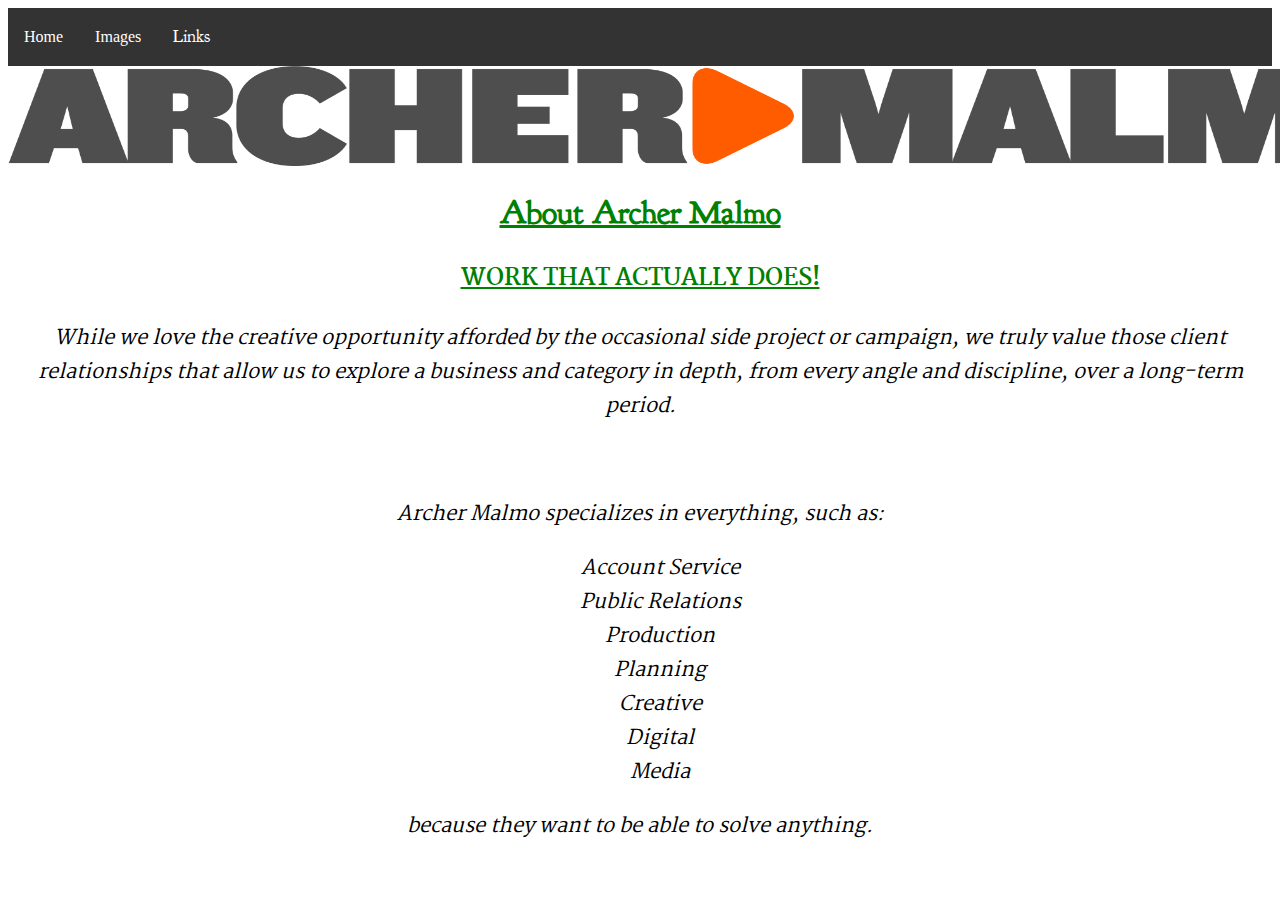
<file: index.html>
<!DOCTYPE html>
<html>
<head>
	<title>Archer Malmo</title>
	<link rel="stylesheet" type="text/css" href="style.css">
	<link href="https://fonts.googleapis.com/css?family=Goudy+Bookletter+1911|Philosopher|Martel|Rokkitt" rel="stylesheet">
</head>
<body>
	
	<ul>
	  <li><a href="#home">Home</a></li>
	  <li><a href="img.html">Images</a></li>
	  <li class="dropdown">
	    <a href="javascript:void(0)" class="dropbtn">Links</a>
	    <div class="dropdown-content">
	      <a href="more.html">What I've Learned</a>
	    </div>
	  </li>
	</ul>

	<img class="banner" src="logo.png" alt=" ">
	<h1 class="header">About Archer Malmo</h1>


	<div class="content">
		<h3>WORK THAT ACTUALLY DOES!</h3>
		<div class="about">
			<p>While we love the creative opportunity afforded by the occasional side project or campaign, we truly value those client relationships that allow us to explore a business and category in depth, from every angle and discipline, over a long-term period.</p><br>
			<p>
				Archer Malmo specializes in everything, such as: 
				<ol>
					<li id="center">Account Service</li><br>
					<li id="center">Public Relations</li><br>
					<li id="center">Production</li><br>
					<li id="center">Planning</li><br>
					<li id="center">Creative</li><br>
					<li id="center">Digital</li><br>
					<li id="center">Media</li><br>
				</ol>
				<p>because they want to be able to solve anything.</p>
			</p>
		</div>
	</div>
	
	


	

	
	

</body> 
</html>
</file>
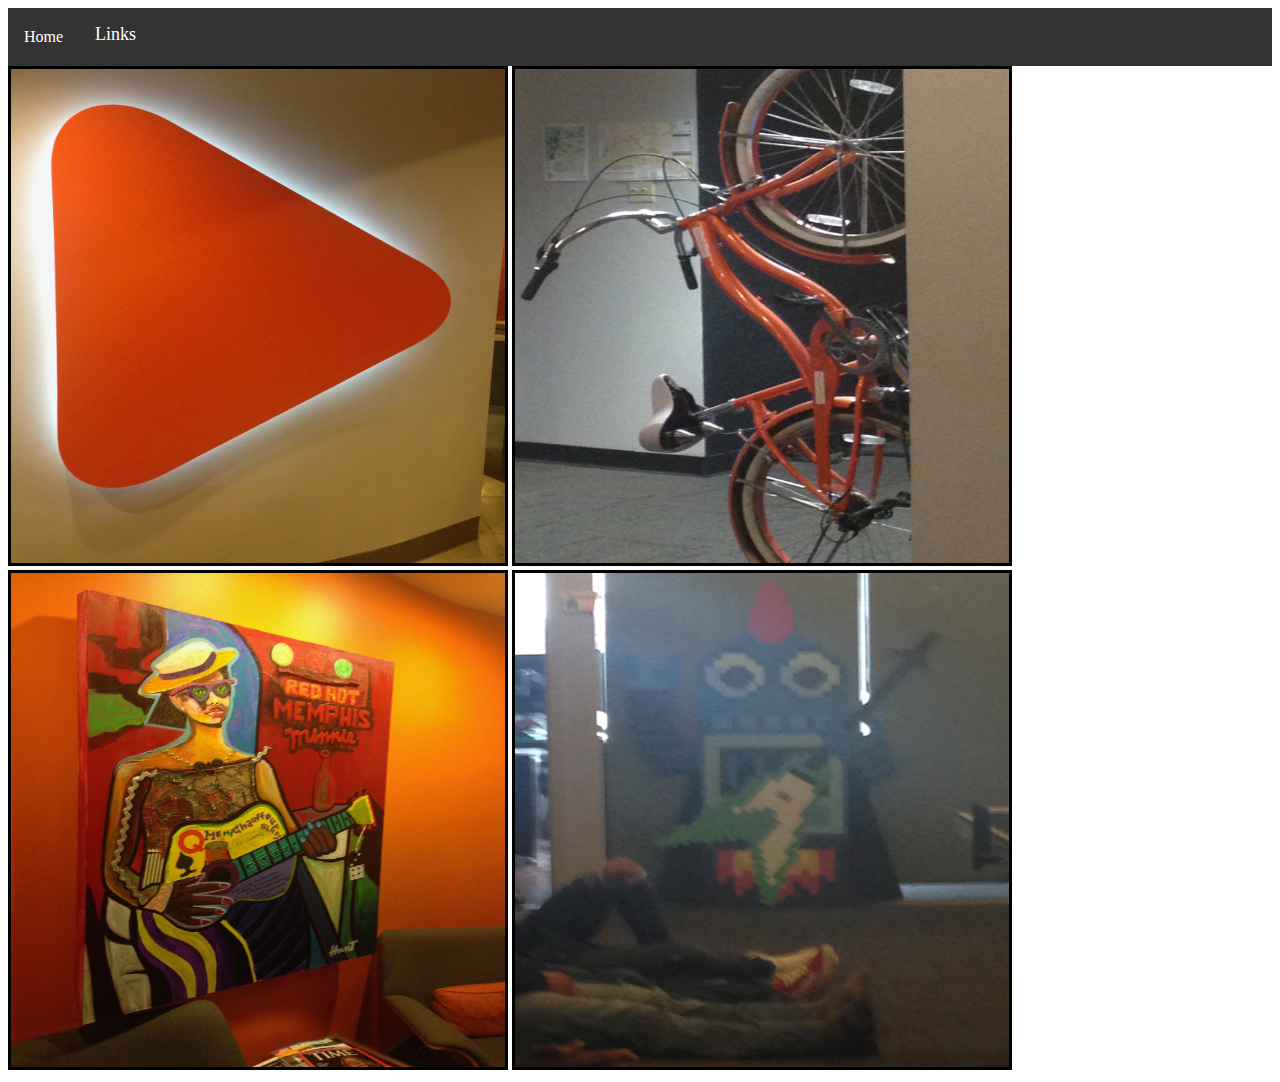
<file: img.html>
<!DOCTYPE html>
<html>
<head>
	<title>Images</title>
	<link rel="stylesheet" type="text/css" href="style.css">
</head>
<body>

	<ul>
	  <li><a href="index.html">Home</a></li>
	  <li class="dropdown">
	    <a href="javascript:void(0)" class="dropbtn">Links</a>
	    <div class="dropdown-content">
	      <a href="more.html">What I've Learned</a>
	    </div>
	  </li>
	</ul>

	<div class="hvrbox">
		<img class="picture" src="archer.jpg" alt=" ">
		<div class="about">
			<div class="hvrbox-text"><p>This is the Archer Malmo logo that I had found on the 5<sup>th</sup> floor</p></div>
		</div>
	</div>
	<div class="hvrbox">
		<img class="picture" src="bike.jpg" alt=" ">
		<div class="about">
			<div class="hvrbox-text"><p>I found this bike on the 4<sup>th</sup> floor, and I thought it was cool</p></div>
		</div>
	</div>
	<div class="hvrbox">
		<img class="picture" src="painting.jpg" alt=" ">
		<div class="about">
			<div class="hvrbox-text"><p>I found this painting somewhere on the 5<sup>th</sup> floor</p></div>
		</div>
	</div>
	<div class="hvrbox">
		<img class="picture" src="robot.jpg" alt=" ">
		<div class="about">
			<div class="hvrbox-text"><p>I found this robot, on the 4<sup>th</sup> floor, staring at me</p></div>
		</div>
	</div>
	
</body>
</html>
</file>
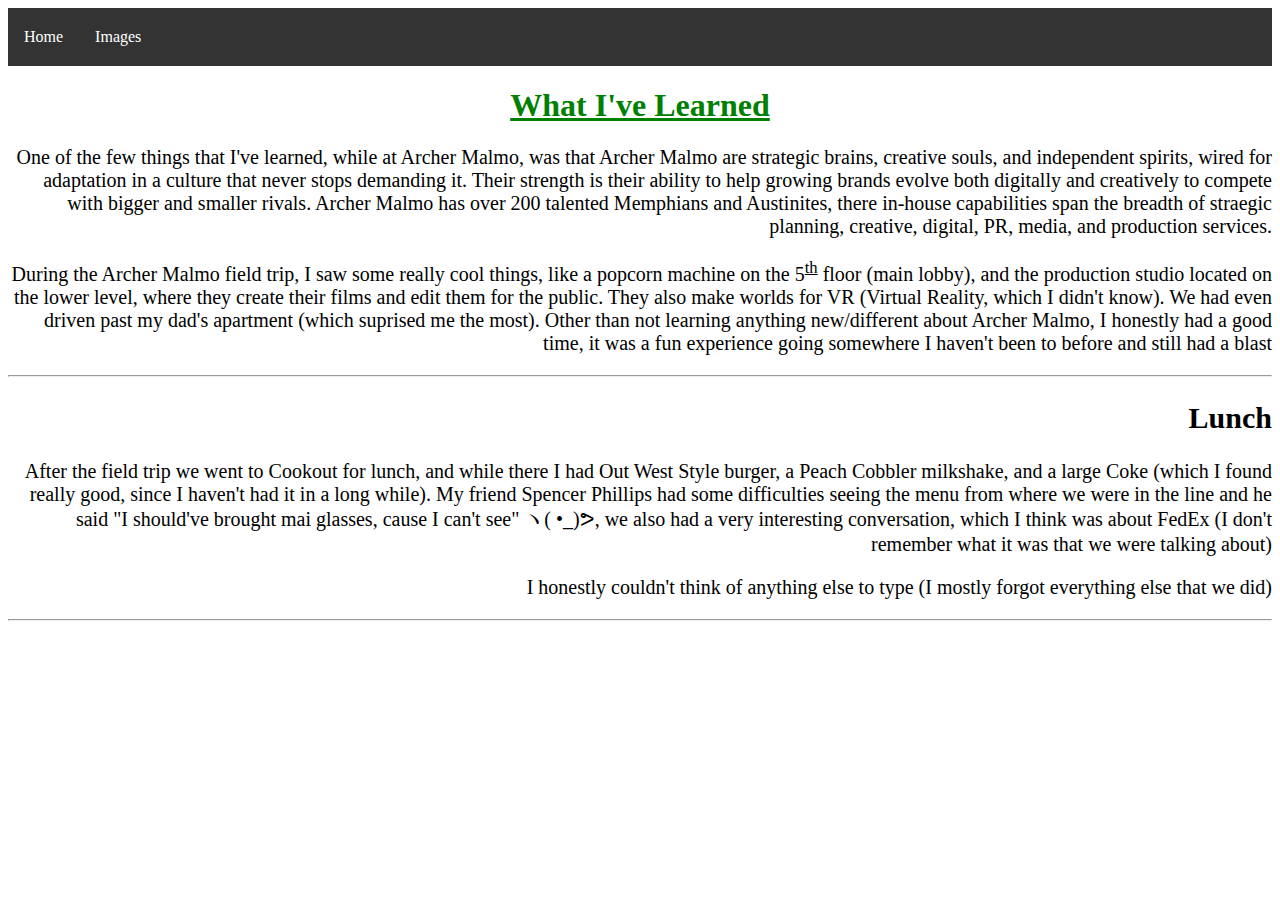
<file: more.html>
<!DOCTYPE html>
<html>
<head>
	<title>WIL</title>
	<link rel="stylesheet" type="text/css" href="style.css">
</head>
<body>
	<ul>
	  <li><a href="index.html">Home</a></li>
	  <li><a href="img.html">Images</a></li>
	</ul>

	<h1 class="header">What I've Learned</h1>

	<div class="content">
		<p>One of the few things that I've learned, while at Archer Malmo, was that Archer Malmo are strategic brains, creative souls, and independent spirits, wired for adaptation in a culture that never stops demanding it. Their strength is their ability to help growing brands evolve both digitally and creatively to compete with bigger and smaller rivals. Archer Malmo has over 200 talented Memphians and Austinites, there in-house capabilities span the breadth of straegic planning, creative, digital, PR, media, and production services.</p>
	
		<p>During the Archer Malmo field trip, I saw some really cool things, like a popcorn machine on the 5<sup>th</sup> floor (main lobby), and the production studio located on the lower level, where they create their films and edit them for the public. They also make worlds for VR (Virtual Reality, which I didn't know). We had even driven past my dad's apartment (which suprised me the most). Other than not learning anything new/different about Archer Malmo, I honestly had a good time, it was a fun experience going somewhere I haven't been to before and still had a blast</p>

		<hr>

		<h2 class="header">Lunch</h2>
		<p>After the field trip we went to Cookout for lunch, and while there I had Out West Style burger, a Peach Cobbler milkshake, and a large Coke (which I found really good, since I haven't had it in a long while). My friend Spencer Phillips had some difficulties seeing the menu from where we were in the line and he said
"I should've brought mai glasses, cause I can't see" ヽ( •_)ᕗ, we also had a very interesting conversation, which I think was about FedEx (I don't remember what it was that we were talking about)
</p>


		<p>I honestly couldn't think of anything else to type (I mostly forgot everything else that we did)</p>

		<hr>
	</div>
	
	
</body>
</html>
</file>
<file: style.css>
ul{
	list-style-type: none;
	margin: 0;
	padding: 0;
	overflow: hidden;
	background-color: #333;
}

ol{
	text-align: center;
}

li#center{
	display: inline;
	float: none;
	margin: 100px;
	font-style: italic;
	
}

li{
	float: left;
}

li a, .dropbtn{
	display: inline-block;
	color: white;
	text-align: center;
	padding: 20px 16px;
	text-decoration: none;
}

li a:hover, .dropdown:hover .dropbtn{
	background-color: red;
}

li.dropdown{
	display: inline-block;
}

h1.header{
	text-align: center;
	font-family: 'Goudy Bookletter 1911', serif;
	color: green;
	text-decoration: underline;
	padding: 0;
}

h3{
	text-align: center;
	text-decoration: underline;
	color: green;
	padding: 0;
}

img.picture{
	width: 500px;
	height: 500px;
	display: block;
	border-style: solid;
	margin-left: auto;
	margin-right: auto;
}

img.banner{
	width: 1430px;
	height: 100px;
}

sup{
	text-decoration: underline;
}

.content .about > p{
	text-align: center;
}

.dropbtn{
	color: white;
  	padding: 16px;
  	font-size: 18px;
  	border: none;
  	cursor: pointer;
  	font-family: 'Goudy Bookletter 1911', serif;
  	text-align: center;
}

.dropdown{
	display: inline-block;
}

.dropdown-content{
	display: none;
	position: absolute;
	background-color: #f9f9f9;
	min-width: 160px;
	box-shadow: 0px 8px 16px 0px rgba(0,0,0,0.2);
	z-index: 1;
}

.dropdown-content a{
	color: black;
	padding: 12px 16px;
	text-decoration: none;
	display: block;
}

.dropdown-content a:hover {background-color: #f1f1f1}

.dropdown:hover .dropdown-content{
	display: block;
}

.content{
	text-align: right;
	font-family: 'Martel', serif;
	font-size: 20px;
}

.hvrbox, .hvrbox * {
	box-sizing: border-box;
}

.hvrbox{
	position: relative;
	display: inline-block;
	overflow: hidden;
	max-width: 100%;
	height: auto;
}

.hvrbox img.picture{
	max-width: 100%;
}

.hvrbox img.picture{
	display: block;
}

.hvrbox .about{
	opacity: 0;
	position: absolute;
	top: 0;
	left: 0;
	right: 0;
	bottom: 0;
	width: 100%;
	height: 100%;
	background: rgba(0, 0, 0, 0.6);
	color: #fff;
	padding: 15px;
	-moz-transition: all 0.4s ease-in-out 0s;
	-webkit-transition: all 0.4s ease-in-out 0s;
	-ms-transition: all 0.4s ease-in-out 0s;
	transition: all 0.4s ease-in-out 0s;
}

.hvrbox:hover .about, .hvrbox.active .about{
	opacity: 1;
}

.hvrbox .hvrbox-text{
	text-align: center;
	font-size: 18px;
	display: inline-block;
	position: absolute;
	top: 50%;
	left: 50%;
	-moz-transform: translate(-50%, -50%);
	-webkit-transform: translate(-50%, -50%);
	-ms-transform: translate(-50%, -50%);
	transform: translate(-50%, -50%);
}

.about{
	text-align: center;
	font-family: 'Martel', serif;
	font-size: 20px;
	text-decoration: none;
	font-style: italic;
}
</file>
